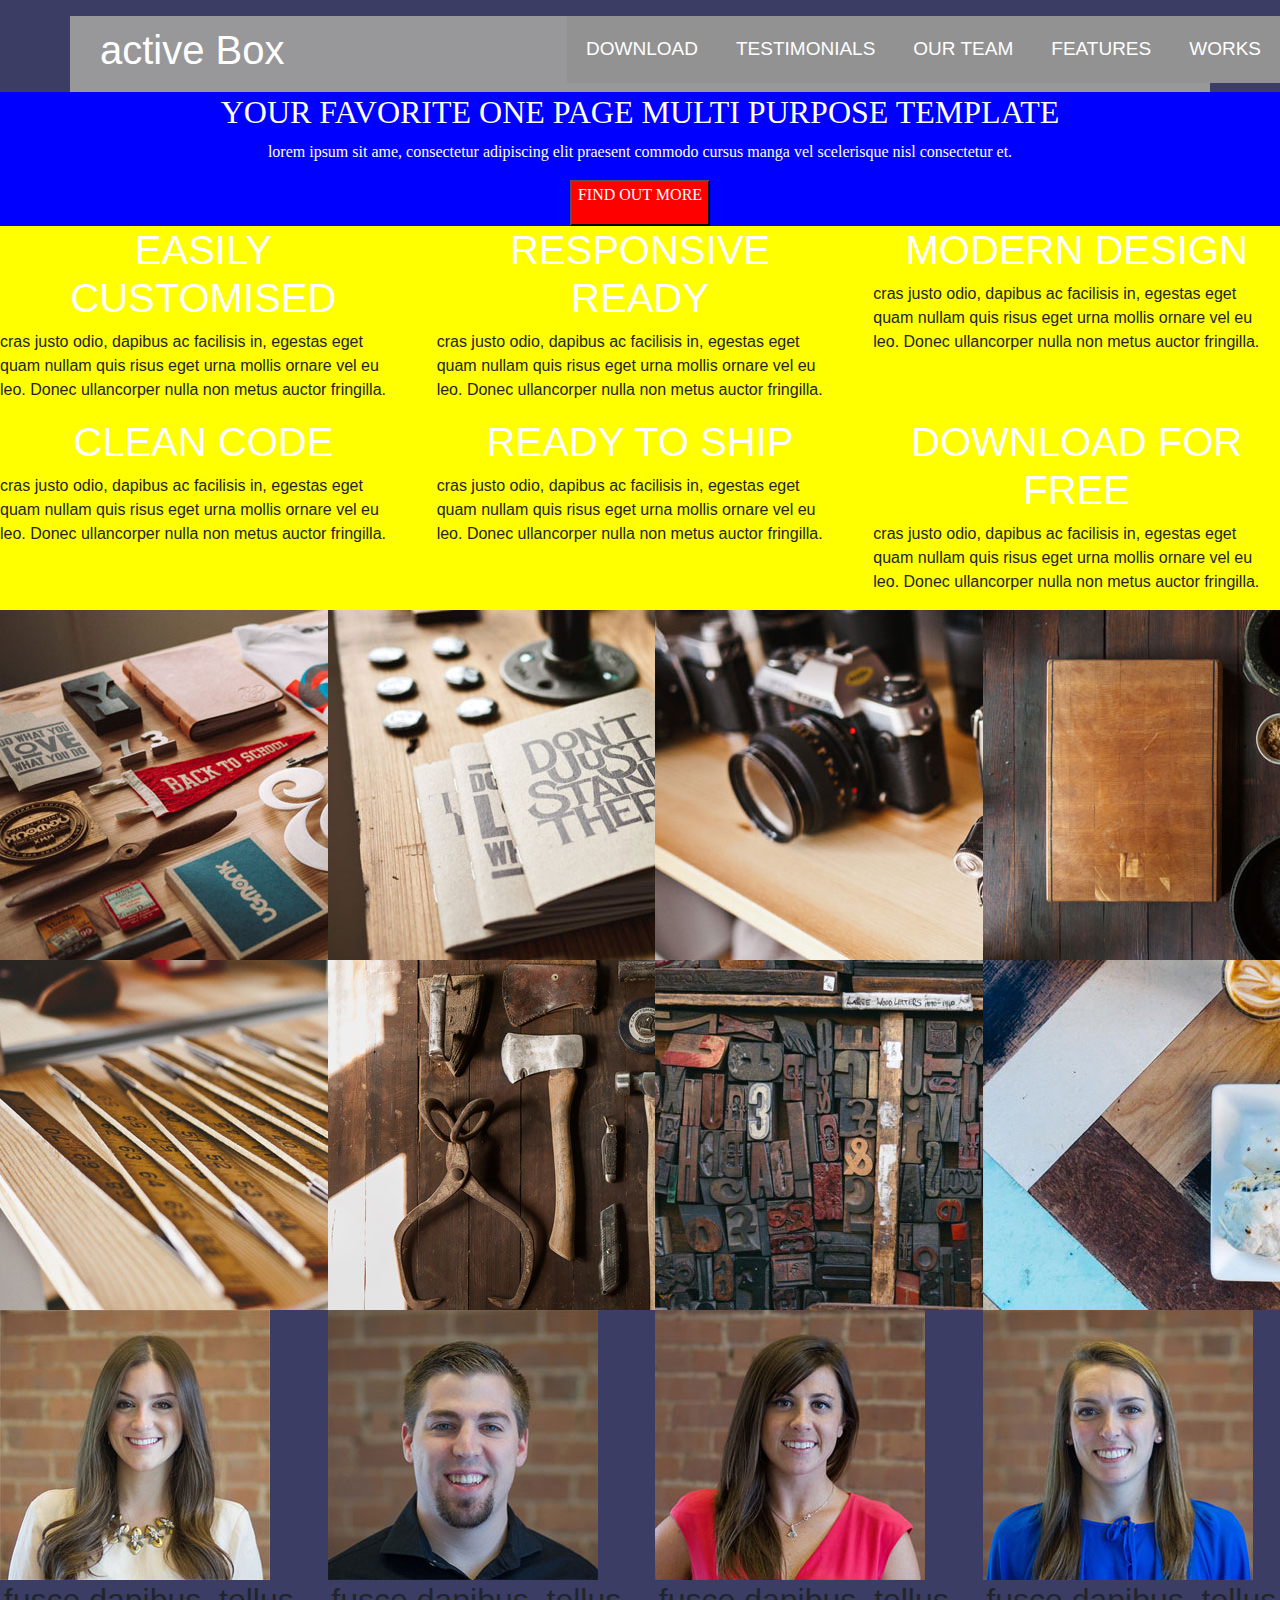
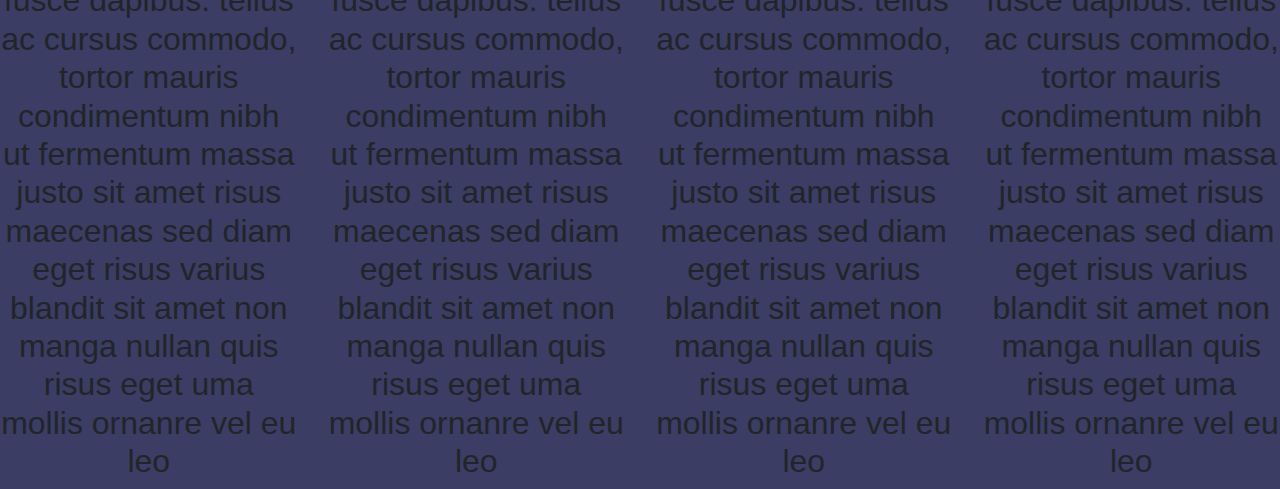
<file: index.html>
<!-- Write your tag structure here -->
<!DOCTYPE html>
<html>
<head>
	<title></title>
	<link rel="stylesheet" href="css/style.css">
	<link rel="stylesheet" href="https://stackpath.bootstrapcdn.com/bootstrap/4.3.1/css/bootstrap.min.css" integrity="sha384-ggOyR0iXCbMQv3Xipma34MD+dH/1fQ784/j6cY/iJTQUOhcWr7x9JvoRxT2MZw1T" crossorigin="anonymous">
<script src="https://stackpath.bootstrapcdn.com/bootstrap/4.3.1/js/bootstrap.min.js" integrity="sha384-JjSmVgyd0p3pXB1rRibZUAYoIIy6OrQ6VrjIEaFf/nJGzIxFDsf4x0xIM+B07jRM" crossorigin="anonymous"></script>
</head>

<body>

  <style>
  body {
    background-color: #3B3D64;
  }  
  </style>


  <ul id="button">
  
  <li><a href="galeria.html">WORKS</a></li>
  <li><a href="#">FEATURES</a></li>
  <li><a href="#">OUR TEAM</a></li>
  <li><a href="#">TESTIMONIALS</a></li>
  <li><a href="#">DOWNLOAD</a></li>
</ul>

<div class="container">
  <div class="row">
    <div class="col-md-12">
      <h1>active Box</h1>
    </div>
  </div>
</div>

<div class="container2">
  <div class="row">
    <div class="col-md-12">
      <center><h2>YOUR FAVORITE ONE PAGE MULTI PURPOSE TEMPLATE</h2></center>
      <center><p>lorem ipsum sit ame, consectetur adipiscing elit praesent commodo cursus manga vel scelerisque nisl consectetur et.</p></center>
      <center><button class="e"><p>FIND OUT MORE</p></center>
    </div>
  </div>
</div>

<div class="container3">
  <div class="row">
    <div class="col-md-4">
    <center><h1>EASILY CUSTOMISED</h1></center><P>cras justo odio, dapibus ac facilisis in, egestas eget quam nullam quis risus eget urna mollis ornare vel eu leo. Donec ullancorper nulla non metus auctor fringilla.</P> </div>
<div class="col-md-4">
  <center><h1>RESPONSIVE READY</h1></center><P>cras justo odio, dapibus ac facilisis in, egestas eget quam nullam quis risus eget urna mollis ornare vel eu leo. Donec ullancorper nulla non metus auctor fringilla.</P> </div>  
     <div class="col-md-4">
  <center><h1>MODERN DESIGN</h1></center><P>cras justo odio, dapibus ac facilisis in, egestas eget quam nullam quis risus eget urna mollis ornare vel eu leo. Donec ullancorper nulla non metus auctor fringilla.</P> </div>
     <div class="col-md-4">
  <center><h1>CLEAN CODE</h1></center><P>cras justo odio, dapibus ac facilisis in, egestas eget quam nullam quis risus eget urna mollis ornare vel eu leo. Donec ullancorper nulla non metus auctor fringilla.</P> </div>
  <div class="col-md-4">
  <center><h1>READY TO SHIP</h1></center><P>cras justo odio, dapibus ac facilisis in, egestas eget quam nullam quis risus eget urna mollis ornare vel eu leo. Donec ullancorper nulla non metus auctor fringilla.</P> </div>
   <div class="col-md-4">
  <center><h1>DOWNLOAD FOR FREE</h1></center><P>cras justo odio, dapibus ac facilisis in, egestas eget quam nullam quis risus eget urna mollis ornare vel eu leo. Donec ullancorper nulla non metus auctor fringilla.</P> </div>
     </div>  
  </div>
  </div>

  <div class="container4">
    <div class="row">
      <div class="col-md-3">
        <img src="images/work-1.jpg"></div>
        <div class="col-md-3">
        <img src="images/work-2.jpg"></div>
         <div class="col-md-3">
        <img src="images/work-3.jpg"></div>
        <div class="col-md-3">
        <img src="images/work-4.jpg"></div>
        <div class="col-md-3">
        <img src="images/work-5.jpg"></div>
        <div class="col-md-3">
        <img src="images/work-6.jpg"></div>
        <div class="col-md-3">
        <img src="images/work-7.jpg"></div>
        <div class="col-md-3">
        <img src="images/work-8.jpg"></div>
        
      </div>
      
    </div>
    
  </div>
<div class="container5">
  <div class="row">
    <div class="col-md-3">
      <img src="images/team-1.jpg">
      <center><h2>fusce dapibus. tellus ac cursus commodo, tortor mauris condimentum nibh ut fermentum massa justo sit amet risus maecenas sed diam eget risus varius blandit sit amet non manga nullan quis risus eget uma mollis ornanre vel eu leo</h2></center></div>
       <div class="col-md-3">
      <img src="images/team-2.jpg">
      <center><h2>fusce dapibus. tellus ac cursus commodo, tortor mauris condimentum nibh ut fermentum massa justo sit amet risus maecenas sed diam eget risus varius blandit sit amet non manga nullan quis risus eget uma mollis ornanre vel eu leo</h2></center></div>
      <div class="col-md-3">
      <img src="images/team-3.jpg">
      <center><h2>fusce dapibus. tellus ac cursus commodo, tortor mauris condimentum nibh ut fermentum massa justo sit amet risus maecenas sed diam eget risus varius blandit sit amet non manga nullan quis risus eget uma mollis ornanre vel eu leo</h2></center></div>
<div class="col-md-3">
      <img src="images/team-4.jpg">
      <center><h2>fusce dapibus. tellus ac cursus commodo, tortor mauris condimentum nibh ut fermentum massa justo sit amet risus maecenas sed diam eget risus varius blandit sit amet non manga nullan quis risus eget uma mollis ornanre vel eu leo</h2></center></div>



<a href="galeria.html"></a>

<script src="js/script.js"></script>
</body>
</html>
</file>
<file: css/style.css>
/*Write your style here*/

#button {
 padding: 2;
 }

#button li {
 display: inline;
 }

#button li a {
 font-family: Arial;
 font-size: 19px;
 text-decoration: none;
 float: right;
 padding: 19px;
 background-color: #929292;
 color: #fff;

}
body{
  background-color: #3B3D64 
}

.container {
	padding: 10px;
	background-color: #98989A;

}

.container2 {
	background-color: blue;
	text-align: center;
	color: white;
	text-decoration: none;
	font-family: vendana;
}

.e {
	color: white;
	background-color: red;
}

.container3 {
 background-color: yellow;
}

h1 {
	color: white;
}

h2{
	padding: 1px;
}
</file>
